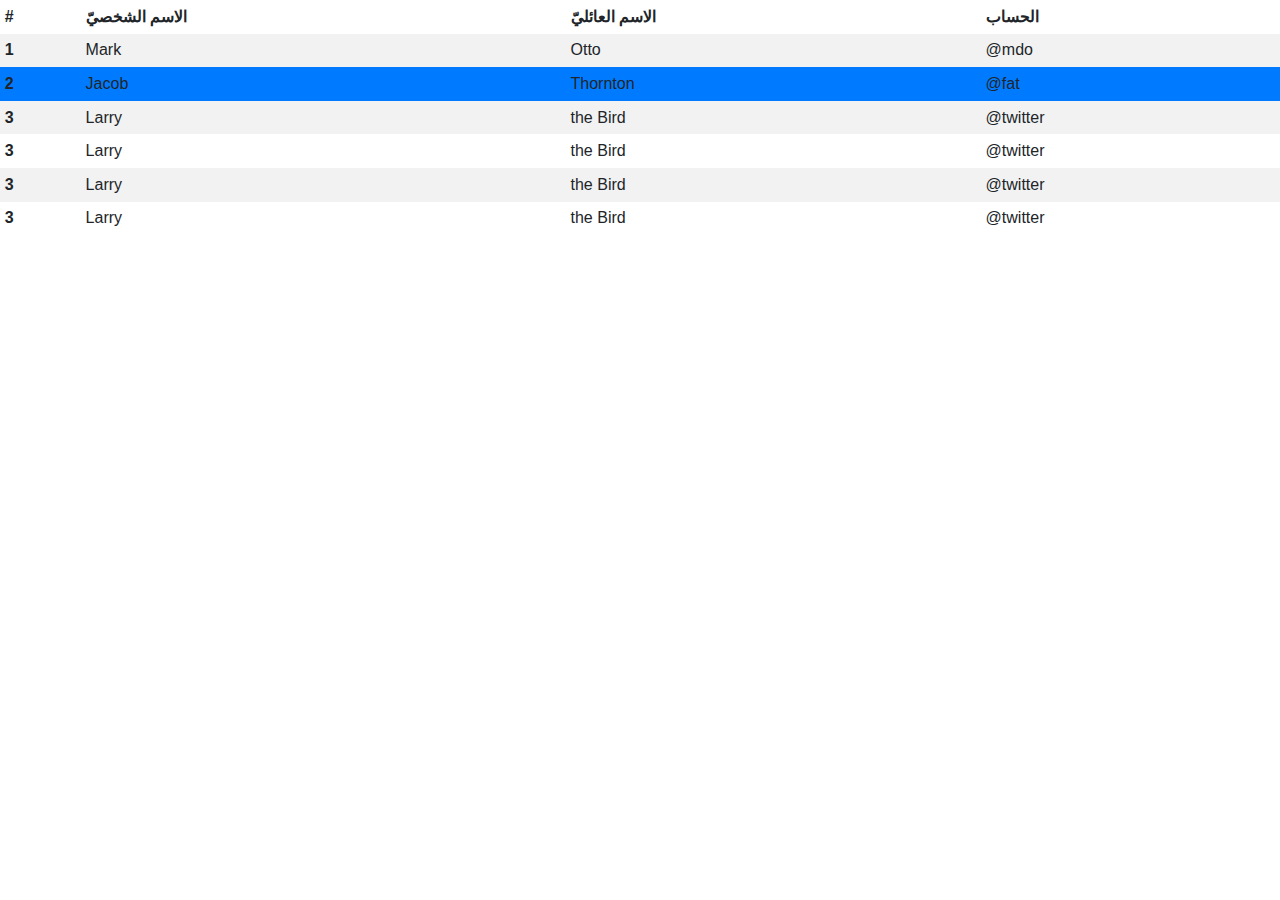
<file: table.html>
<!DOCTYPE html>
<html lang="en">
  <head>
    <meta charset="UTF-8" />
    <meta name="viewport" content="width=device-width, initial-scale=1.0" />
    <title>Tables</title>
    <link rel="stylesheet" href="css/bootstrap.css" />
  </head>
  <body>
    <table class="table table-striped table-borderless table-hover table-sm">
      <thead>
        <tr>
          <th scope="col">#</th>
          <th scope="col">الاسم الشخصيّ</th>
          <th scope="col">الاسم العائليّ</th>
          <th scope="col">الحساب</th>
        </tr>
      </thead>
      <tbody>
        <tr>
          <th scope="row">1</th>
          <td>Mark</td>
          <td>Otto</td>
          <td>@mdo</td>
        </tr>
        <tr class="bg-primary">
          <th scope="row">2</th>
          <td>Jacob</td>
          <td>Thornton</td>
          <td>@fat</td>
        </tr>
        <tr>
          <th scope="row">3</th>
          <td>Larry</td>
          <td>the Bird</td>
          <td>@twitter</td>
        </tr>
        <tr>
          <th scope="row">3</th>
          <td>Larry</td>
          <td>the Bird</td>
          <td>@twitter</td>
        </tr>
        <tr>
          <th scope="row">3</th>
          <td>Larry</td>
          <td>the Bird</td>
          <td>@twitter</td>
        </tr>
        <tr>
          <th scope="row">3</th>
          <td>Larry</td>
          <td>the Bird</td>
          <td>@twitter</td>
        </tr>
      </tbody>
    </table>

    <script src="js/jquery-.js"></script>
    <script src="js/popper.min.js"></script>
    <script src="js/bootstrap.js"></script>
  </body>
</html>
</file>
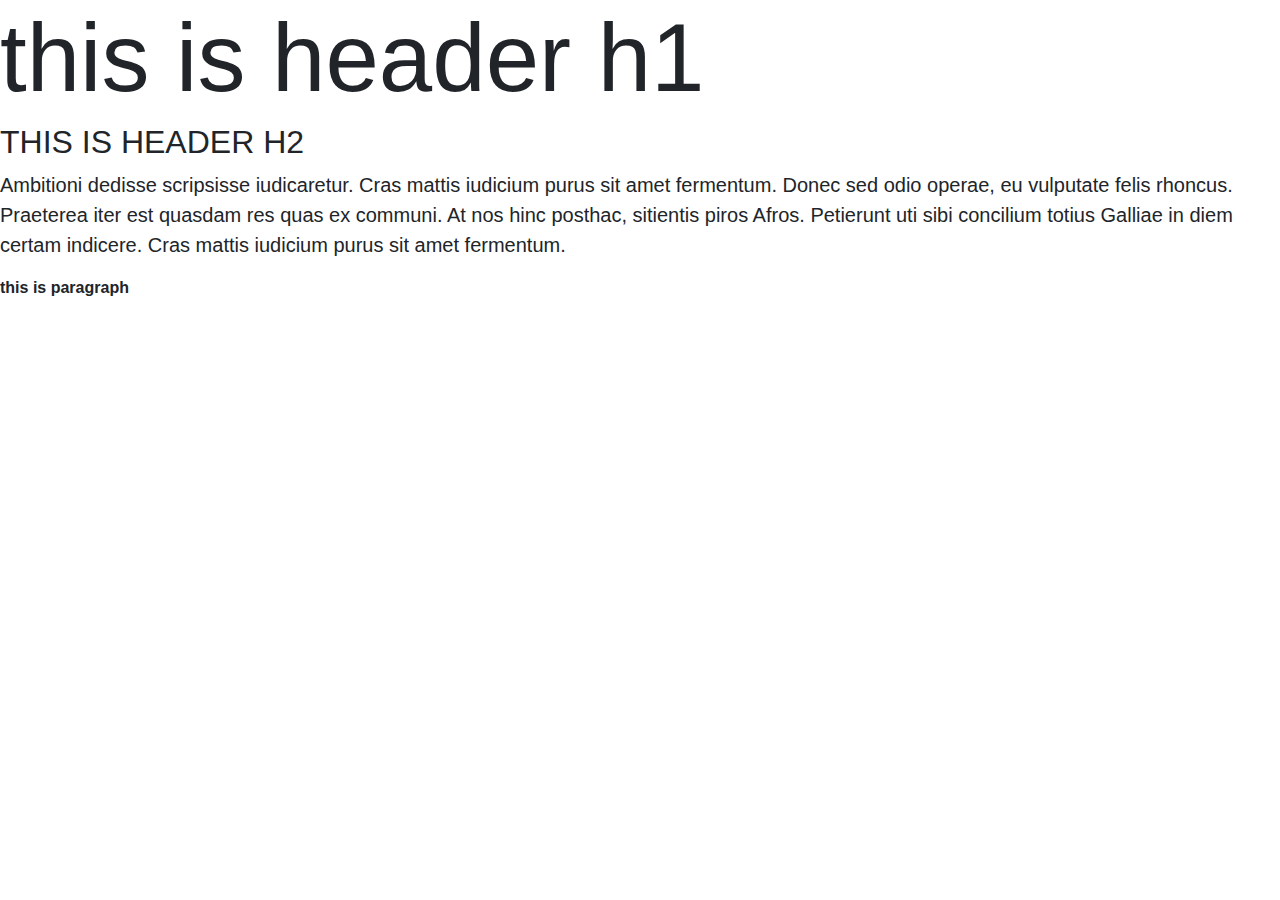
<file: text.html>
<!DOCTYPE html>
<html lang="en">
<head>
    <meta charset="UTF-8">
    <meta name="viewport" content="width=device-width, initial-scale=1.0">
    <title>Text</title>
    <link rel="stylesheet" href="css/bootstrap.css">
</head>
<body>
    <h1 class="display-1 ">this is header h1</h1>
    <h2>THIS IS HEADER H2</h2>

    <p class="lead  ">Ambitioni dedisse scripsisse iudicaretur. Cras mattis iudicium purus sit amet 
        fermentum. Donec sed odio operae, eu vulputate felis rhoncus. Praeterea iter est quasdam res quas ex
        communi. At nos hinc posthac, sitientis piros Afros. Petierunt uti sibi concilium totius Galliae in 
        diem certam indicere. Cras mattis iudicium purus sit amet fermentum.
    </p>
    <p class="display-5 font-weight-bold">this is paragraph</p>


    <script src="js/jquery-.js"></script>
    <script src="js/popper.min.js"></script>
    <script src="js/bootstrap.js"></script>
</body>
</html>
</file>
